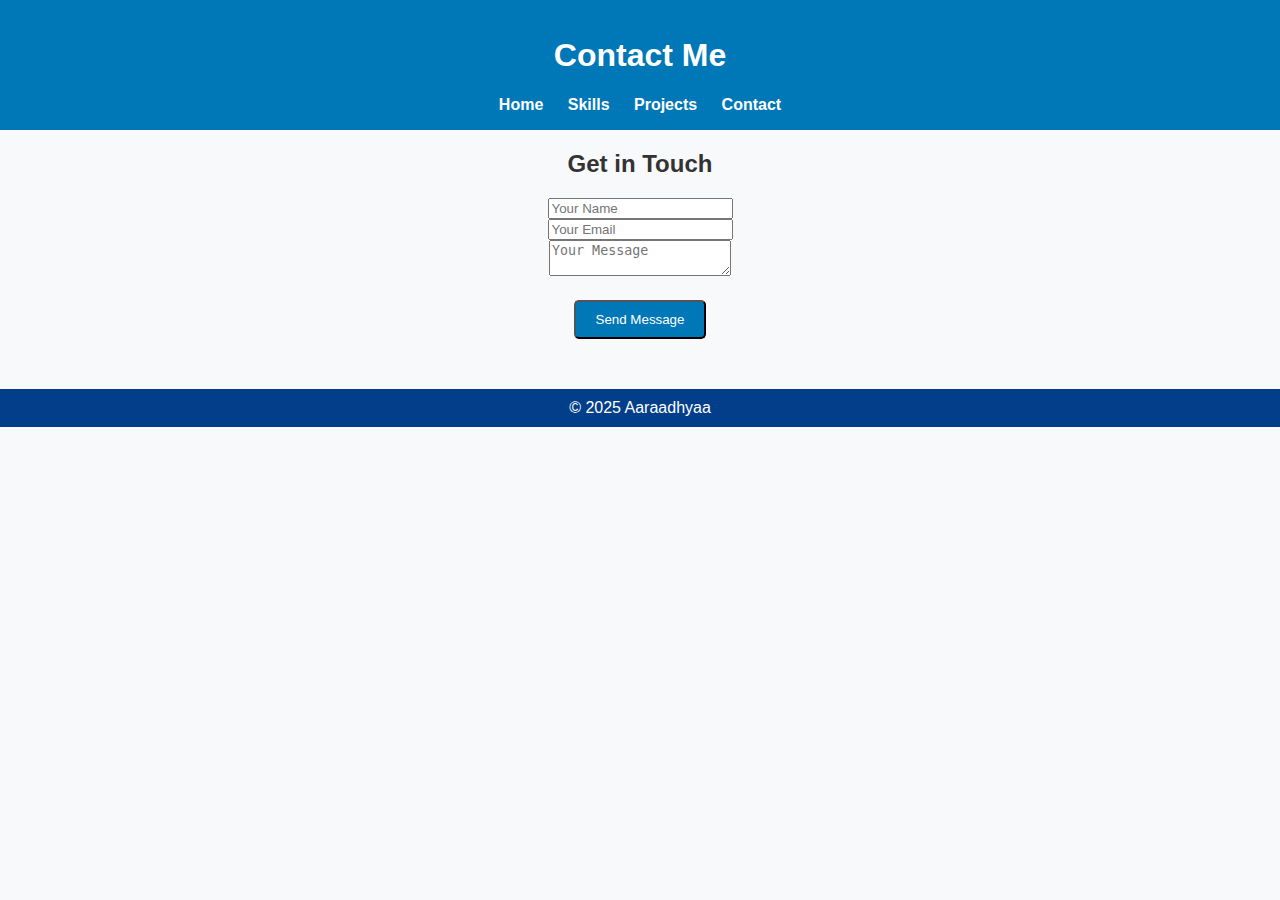
<file: contact.html>
<!DOCTYPE html>
<html lang="en">
<head>
  <meta charset="UTF-8" />
  <title>Contact</title>
  <link rel="stylesheet" href="css/style.css" />
</head>
<body>
  <header>
    <h1>Contact Me</h1>
    <nav>
      <a href="index.html">Home</a>
      <a href="skills.html">Skills</a>
      <a href="projects.html">Projects</a>
      <a href="contact.html">Contact</a>
    </nav>
  </header>

  <section>
    <h2>Get in Touch</h2>
    <form action="https://formspree.io/f/yourformid" method="POST">
      <input type="text" name="name" placeholder="Your Name" required /><br />
      <input type="email" name="email" placeholder="Your Email" required /><br />
      <textarea name="message" placeholder="Your Message" required></textarea><br />
      <button type="submit" class="btn">Send Message</button>
    </form>
  </section>

  <footer>© 2025 Aaraadhyaa</footer>
</body>
</html>
</file>
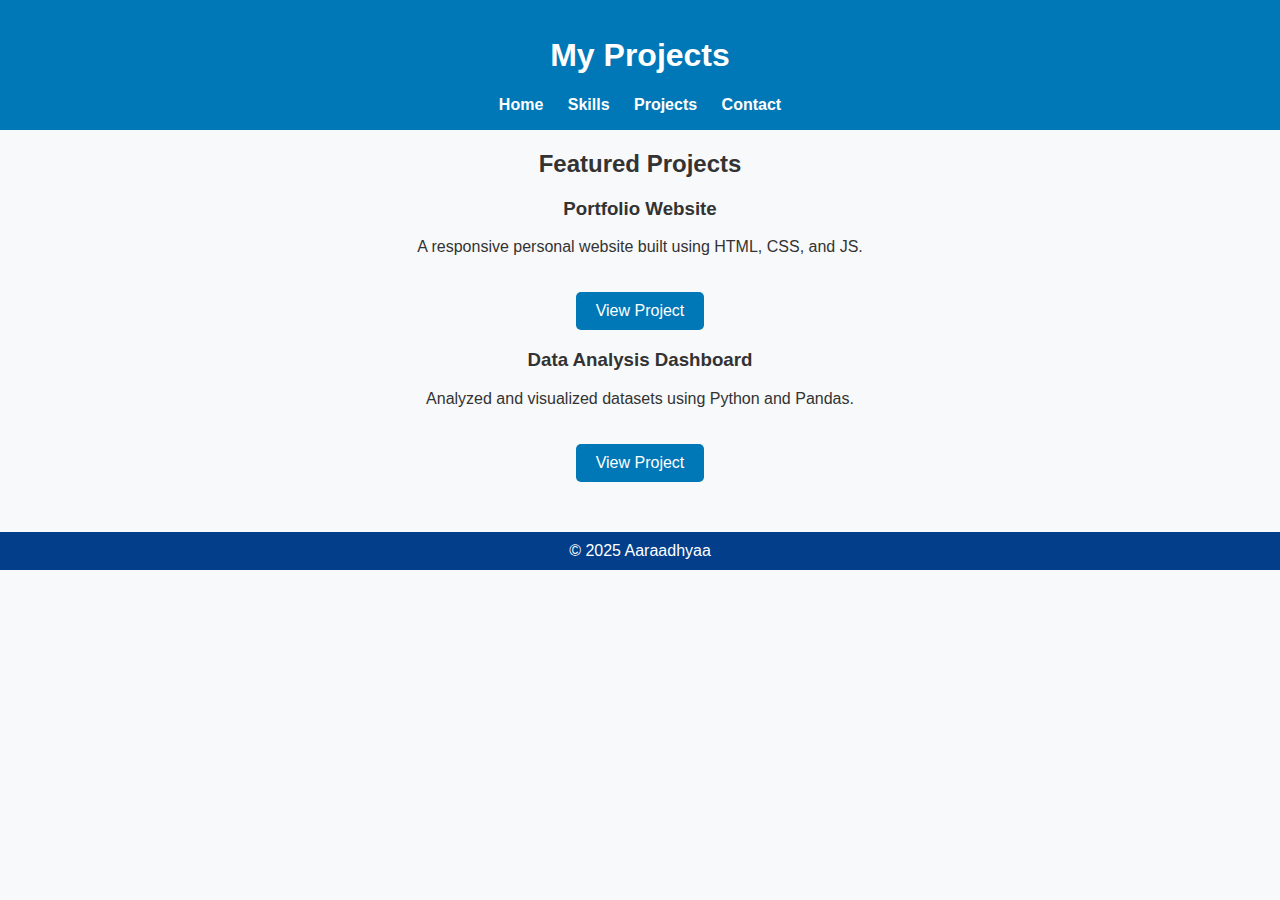
<file: projects.html>
<!DOCTYPE html>
<html lang="en">
<head>
  <meta charset="UTF-8" />
  <title>Projects</title>
  <link rel="stylesheet" href="css/style.css" />
</head>
<body>
  <header>
    <h1>My Projects</h1>
    <nav>
      <a href="index.html">Home</a>
      <a href="skills.html">Skills</a>
      <a href="projects.html">Projects</a>
      <a href="contact.html">Contact</a>
    </nav>
  </header>

  <section>
    <h2>Featured Projects</h2>
    <div class="project">
      <h3>Portfolio Website</h3>
      <p>A responsive personal website built using HTML, CSS, and JS.</p>
      <a href="#" class="btn">View Project</a>
    </div>
    <div class="project">
      <h3>Data Analysis Dashboard</h3>
      <p>Analyzed and visualized datasets using Python and Pandas.</p>
      <a href="#" class="btn">View Project</a>
    </div>
  </section>

  <footer>© 2025 Aaraadhyaa</footer>
</body>
</html>
</file>
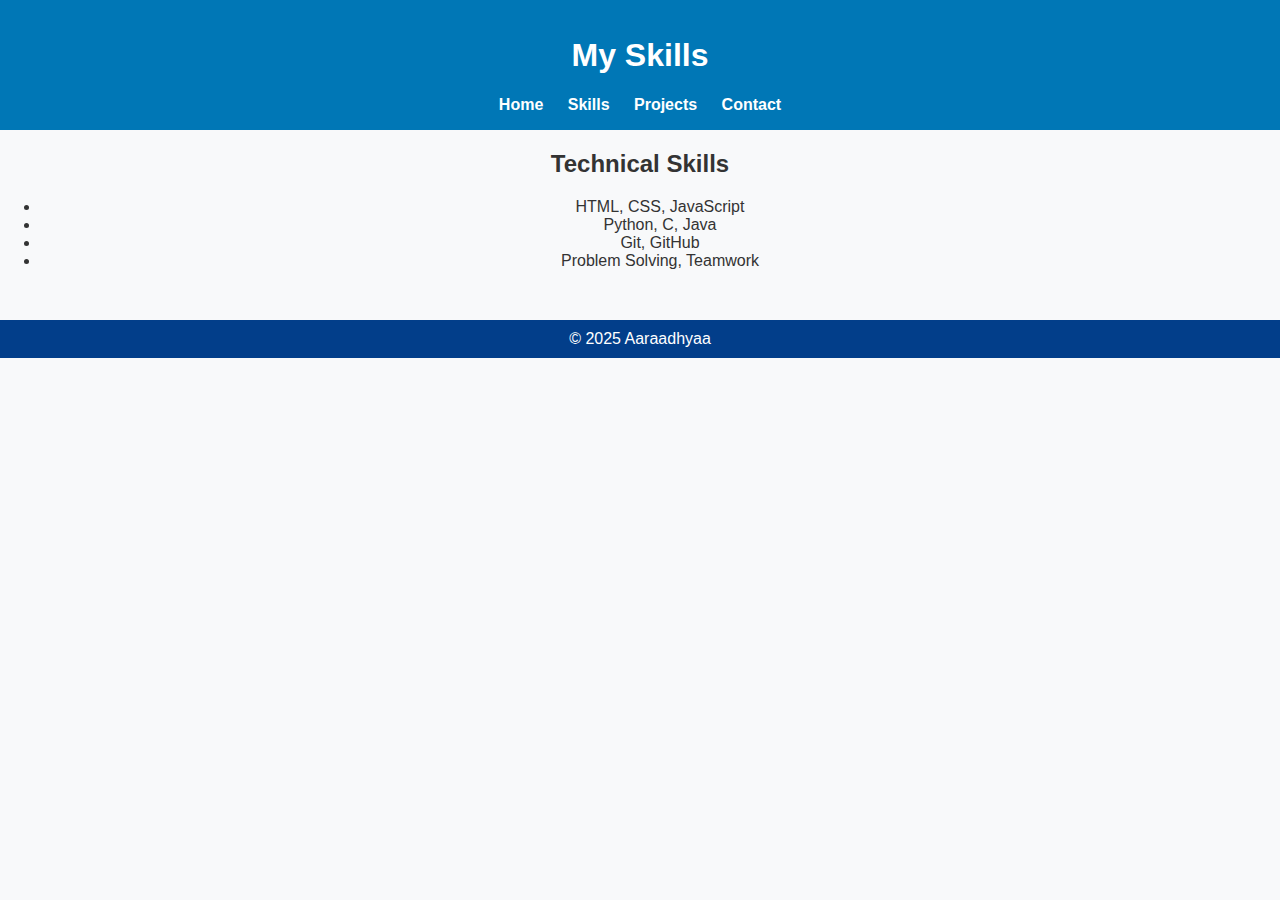
<file: skills.html>
<!DOCTYPE html>
<html lang="en">
<head>
  <meta charset="UTF-8" />
  <title>Skills</title>
  <link rel="stylesheet" href="css/style.css" />
</head>
<body>
  <header>
    <h1>My Skills</h1>
    <nav>
      <a href="index.html">Home</a>
      <a href="skills.html">Skills</a>
      <a href="projects.html">Projects</a>
      <a href="contact.html">Contact</a>
    </nav>
  </header>

  <section>
    <h2>Technical Skills</h2>
    <ul>
      <li>HTML, CSS, JavaScript</li>
      <li>Python, C, Java</li>
      <li>Git, GitHub</li>
      <li>Problem Solving, Teamwork</li>
    </ul>
  </section>

  <footer>© 2025 Aaraadhyaa</footer>
</body>
</html>
</file>
<file: css/style.css>
body {
  font-family: Arial, sans-serif;
  margin: 0;
  background-color: #f8f9fa;
  color: #333;
  text-align: center;
}

header {
  background: #0077b6;
  color: white;
  padding: 1rem 0;
}

nav a {
  color: white;
  margin: 0 10px;
  text-decoration: none;
  font-weight: bold;
}

.intro {
  margin-top: 40px;
}

.profile {
  width: 150px;
  border-radius: 50%;
}

.btn {
  display: inline-block;
  margin-top: 20px;
  padding: 10px 20px;
  background: #0077b6;
  color: white;
  border-radius: 5px;
  text-decoration: none;
}

footer {
  background: #023e8a;
  color: white;
  padding: 10px 0;
  margin-top: 50px;
}
</file>
